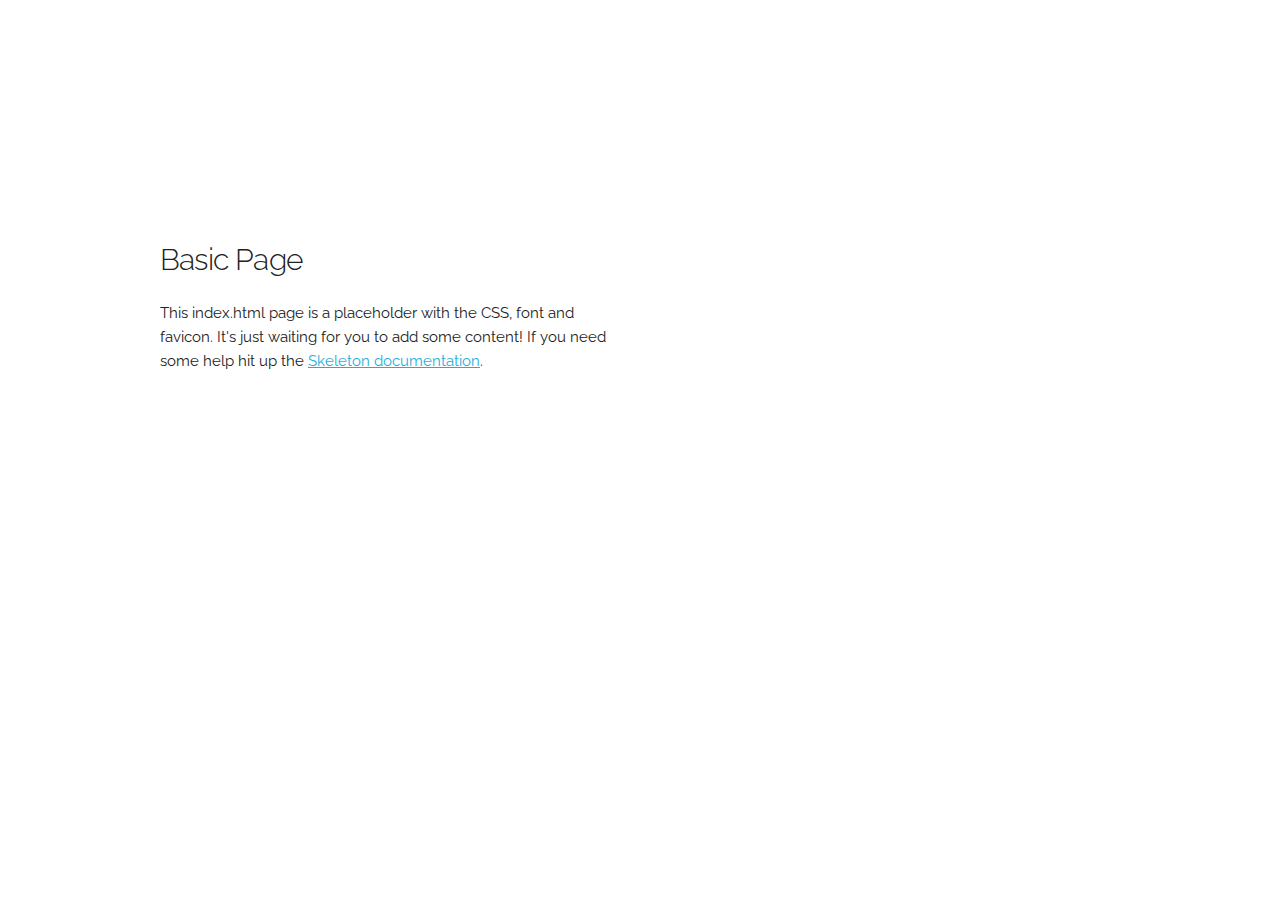
<file: Skeleton/index.html>
<!DOCTYPE html>
<html lang="en">
<head>

  <!-- Basic Page Needs
  –––––––––––––––––––––––––––––––––––––––––––––––––– -->
  <meta charset="utf-8">
  <title>Your page title here :)</title>
  <meta name="description" content="">
  <meta name="author" content="">

  <!-- Mobile Specific Metas
  –––––––––––––––––––––––––––––––––––––––––––––––––– -->
  <meta name="viewport" content="width=device-width, initial-scale=1">

  <!-- FONT
  –––––––––––––––––––––––––––––––––––––––––––––––––– -->
  <link href="//fonts.googleapis.com/css?family=Raleway:400,300,600" rel="stylesheet" type="text/css">

  <!-- CSS
  –––––––––––––––––––––––––––––––––––––––––––––––––– -->
  <link rel="stylesheet" href="css/normalize.css">
  <link rel="stylesheet" href="css/skeleton.css">

  <!-- Favicon
  –––––––––––––––––––––––––––––––––––––––––––––––––– -->
  <link rel="icon" type="image/png" href="images/favicon.png">

</head>
<body>

  <!-- Primary Page Layout
  –––––––––––––––––––––––––––––––––––––––––––––––––– -->
  <div class="container">
    <div class="row">
      <div class="one-half column" style="margin-top: 25%">
        <h4>Basic Page</h4>
        <p>This index.html page is a placeholder with the CSS, font and favicon. It's just waiting for you to add some content! If you need some help hit up the <a href="http://www.getskeleton.com">Skeleton documentation</a>.</p>
      </div>
    </div>
  </div>

<!-- End Document
  –––––––––––––––––––––––––––––––––––––––––––––––––– -->
</body>
</html>
</file>
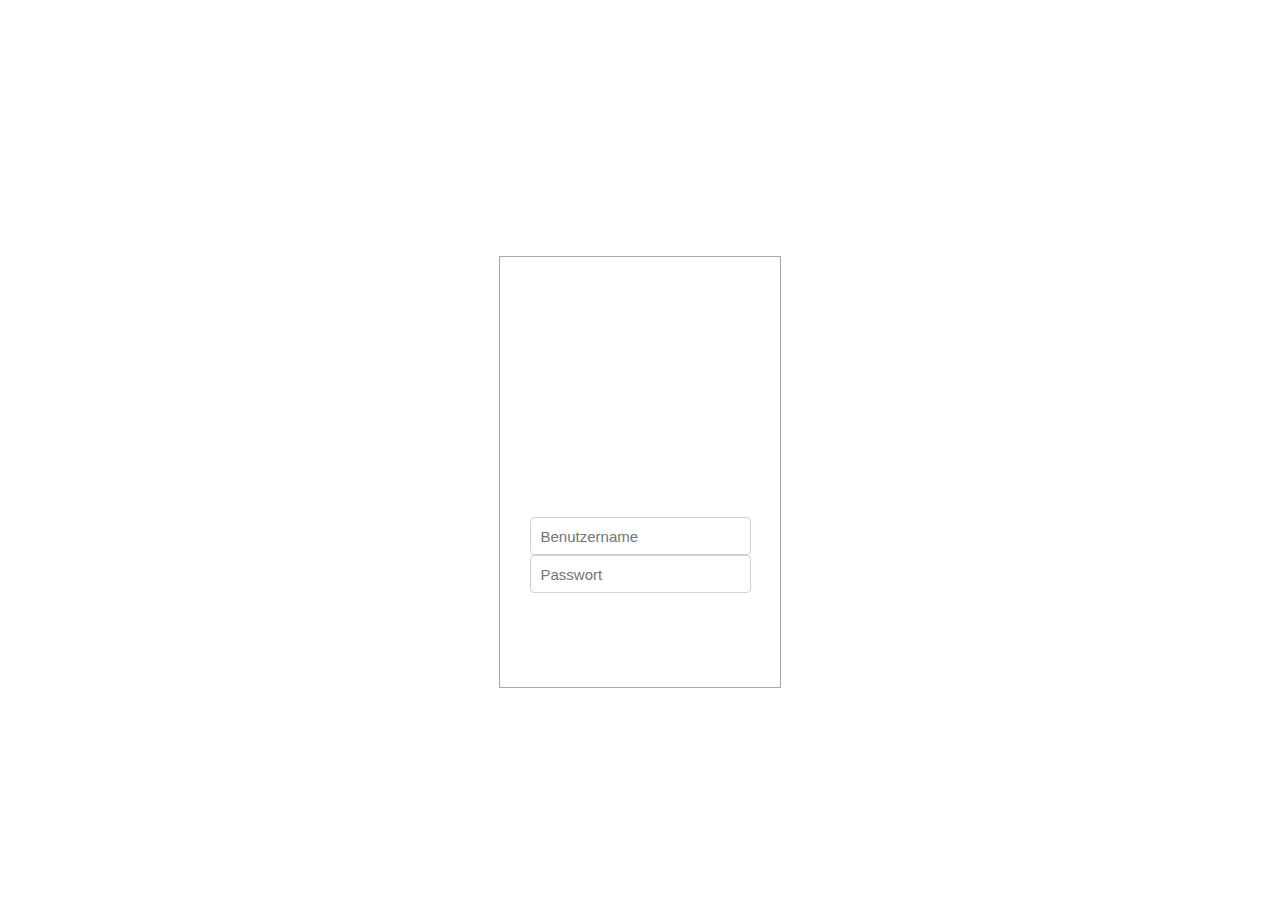
<file: login.html>
<!DOCTYPE html>
  <html>
    <head>
      <title> CHAT </title>
      <link href="style.css" type="text/css" rel="stylesheet">
      <link href="Skeleton/css/skeleton.css" type="text/css" rel="stylesheet">
      <link href="Skeleton/css/normalize.css" type="text/css" rel="stylesheet">
      <link href="https://use.fontawesome.com/releases/v5.0.8/css/all.css" rel="stylesheet">
      <link href="https://fonts.googleapis.com/css?family=Muli" rel="stylesheet">
      <meta charset="utf-8">
    </head>
    <body>
      <div class="loginfield">
        <div class="logins">
          <input type="text" placeholder="Benutzername">
          <input type="password" placeholder="Passwort">
        </div>
      </div>
    </body>
</file>
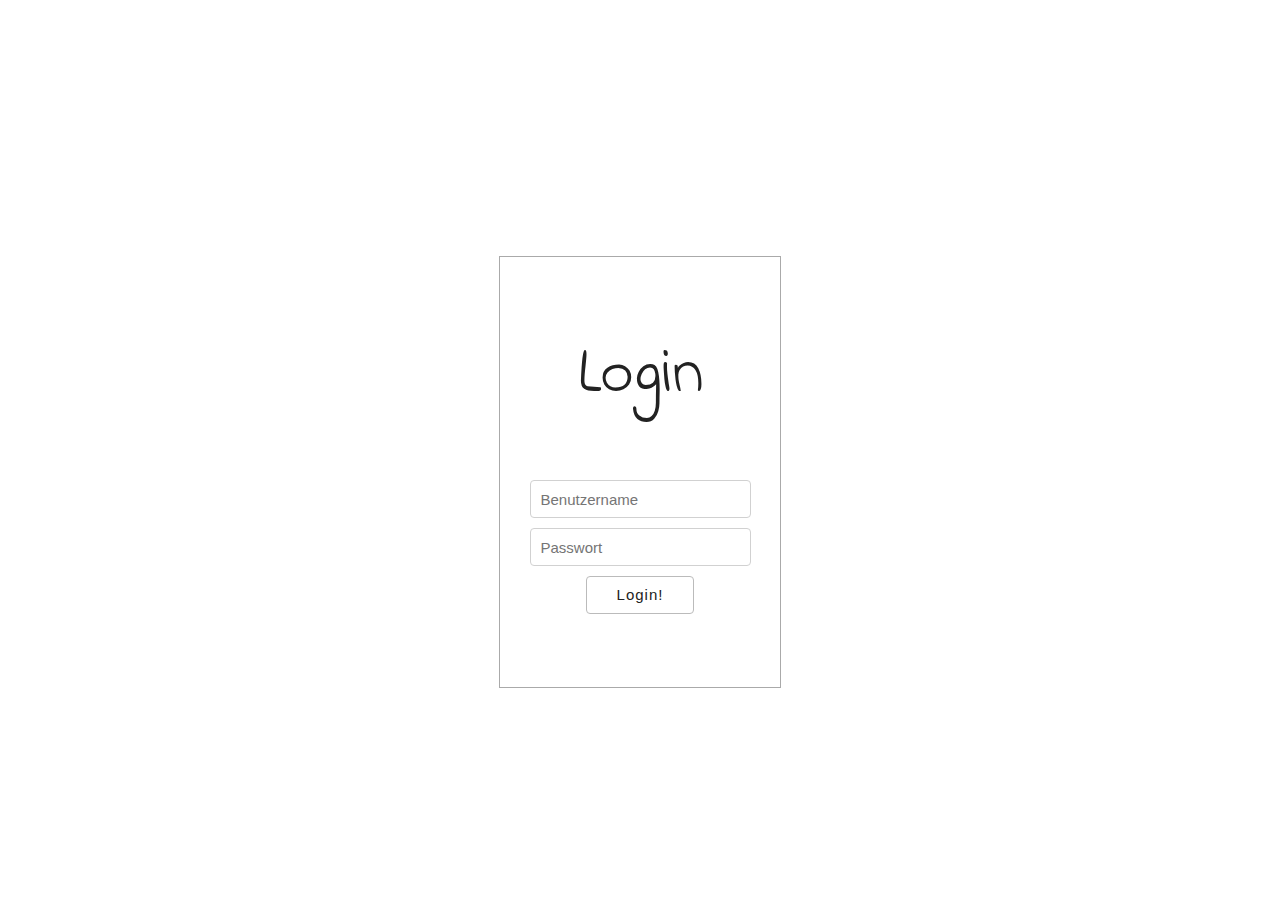
<file: umbenennen.html>
<!DOCTYPE html>
  <html>
    <head>
      <title> Login </title>
      <link href="style.css" type="text/css" rel="stylesheet">
      <link href="Skeleton/css/skeleton.css" type="text/css" rel="stylesheet">
      <link href="Skeleton/css/normalize.css" type="text/css" rel="stylesheet">
      <link href="https://use.fontawesome.com/releases/v5.0.8/css/all.css" rel="stylesheet">
      <link href="https://fonts.googleapis.com/css?family=Muli" rel="stylesheet">
      <link href="https://fonts.googleapis.com/css?family=Indie+Flower" rel="stylesheet">
      <meta charset="utf-8">
    </head>
    <body>
      <div class="loginfield">
        <div class="logins">
          <h1 class="yk"> Login </h1>
          <input class="namee" type="text" placeholder="Benutzername">
          <input class="passwort" type="password" placeholder="Passwort">
          <button class="loginbutton">Login!</button>
        </div>
      </div>
    </body>
</file>
<file: Skeleton/css/skeleton.css>
/*
* Skeleton V2.0.4
* Copyright 2014, Dave Gamache
* www.getskeleton.com
* Free to use under the MIT license.
* http://www.opensource.org/licenses/mit-license.php
* 12/29/2014
*/


/* Table of contents
––––––––––––––––––––––––––––––––––––––––––––––––––
- Grid
- Base Styles
- Typography
- Links
- Buttons
- Forms
- Lists
- Code
- Tables
- Spacing
- Utilities
- Clearing
- Media Queries
*/


/* Grid
–––––––––––––––––––––––––––––––––––––––––––––––––– */
.container {
  position: relative;
  width: 100%;
  max-width: 960px;
  margin: 0 auto;
  padding: 0 20px;
  box-sizing: border-box; }
.column,
.columns {
  width: 100%;
  float: left;
  box-sizing: border-box; }

/* For devices larger than 400px */
@media (min-width: 400px) {
  .container {
    width: 85%;
    padding: 0; }
}

/* For devices larger than 550px */
@media (min-width: 550px) {
  .container {
    width: 80%; }
  .column,
  .columns {
    margin-left: 4%; }
  .column:first-child,
  .columns:first-child {
    margin-left: 0; }

  .one.column,
  .one.columns                    { width: 4.66666666667%; }
  .two.columns                    { width: 13.3333333333%; }
  .three.columns                  { width: 22%;            }
  .four.columns                   { width: 30.6666666667%; }
  .five.columns                   { width: 39.3333333333%; }
  .six.columns                    { width: 48%;            }
  .seven.columns                  { width: 56.6666666667%; }
  .eight.columns                  { width: 65.3333333333%; }
  .nine.columns                   { width: 74.0%;          }
  .ten.columns                    { width: 82.6666666667%; }
  .eleven.columns                 { width: 91.3333333333%; }
  .twelve.columns                 { width: 100%; margin-left: 0; }

  .one-third.column               { width: 30.6666666667%; }
  .two-thirds.column              { width: 65.3333333333%; }

  .one-half.column                { width: 48%; }

  /* Offsets */
  .offset-by-one.column,
  .offset-by-one.columns          { margin-left: 8.66666666667%; }
  .offset-by-two.column,
  .offset-by-two.columns          { margin-left: 17.3333333333%; }
  .offset-by-three.column,
  .offset-by-three.columns        { margin-left: 26%;            }
  .offset-by-four.column,
  .offset-by-four.columns         { margin-left: 34.6666666667%; }
  .offset-by-five.column,
  .offset-by-five.columns         { margin-left: 43.3333333333%; }
  .offset-by-six.column,
  .offset-by-six.columns          { margin-left: 52%;            }
  .offset-by-seven.column,
  .offset-by-seven.columns        { margin-left: 60.6666666667%; }
  .offset-by-eight.column,
  .offset-by-eight.columns        { margin-left: 69.3333333333%; }
  .offset-by-nine.column,
  .offset-by-nine.columns         { margin-left: 78.0%;          }
  .offset-by-ten.column,
  .offset-by-ten.columns          { margin-left: 86.6666666667%; }
  .offset-by-eleven.column,
  .offset-by-eleven.columns       { margin-left: 95.3333333333%; }

  .offset-by-one-third.column,
  .offset-by-one-third.columns    { margin-left: 34.6666666667%; }
  .offset-by-two-thirds.column,
  .offset-by-two-thirds.columns   { margin-left: 69.3333333333%; }

  .offset-by-one-half.column,
  .offset-by-one-half.columns     { margin-left: 52%; }

}


/* Base Styles
–––––––––––––––––––––––––––––––––––––––––––––––––– */
/* NOTE
html is set to 62.5% so that all the REM measurements throughout Skeleton
are based on 10px sizing. So basically 1.5rem = 15px :) */
html {
  font-size: 62.5%; }
body {
  font-size: 1.5em; /* currently ems cause chrome bug misinterpreting rems on body element */
  line-height: 1.6;
  font-weight: 400;
  font-family: "Raleway", "HelveticaNeue", "Helvetica Neue", Helvetica, Arial, sans-serif;
  color: #222; }


/* Typography
–––––––––––––––––––––––––––––––––––––––––––––––––– */
h1, h2, h3, h4, h5, h6 {
  margin-top: 0;
  margin-bottom: 2rem;
  font-weight: 300; }
h1 { font-size: 4.0rem; line-height: 1.2;  letter-spacing: -.1rem;}
h2 { font-size: 3.6rem; line-height: 1.25; letter-spacing: -.1rem; }
h3 { font-size: 3.0rem; line-height: 1.3;  letter-spacing: -.1rem; }
h4 { font-size: 2.4rem; line-height: 1.35; letter-spacing: -.08rem; }
h5 { font-size: 1.8rem; line-height: 1.5;  letter-spacing: -.05rem; }
h6 { font-size: 1.5rem; line-height: 1.6;  letter-spacing: 0; }

/* Larger than phablet */
@media (min-width: 550px) {
  h1 { font-size: 5.0rem; }
  h2 { font-size: 4.2rem; }
  h3 { font-size: 3.6rem; }
  h4 { font-size: 3.0rem; }
  h5 { font-size: 2.4rem; }
  h6 { font-size: 1.5rem; }
}

p {
  margin-top: 0; }


/* Links
–––––––––––––––––––––––––––––––––––––––––––––––––– */
a {
  color: #1EAEDB; }
a:hover {
  color: #0FA0CE; }


/* Buttons
–––––––––––––––––––––––––––––––––––––––––––––––––– */
.button,
button,
input[type="submit"],
input[type="reset"],
input[type="button"] {
  display: inline-block;
  height: 38px;
  padding: 0 30px;
  color: #555;
  text-align: center;
  font-size: 11px;
  font-weight: 600;
  line-height: 38px;
  letter-spacing: .1rem;
  text-transform: uppercase;
  text-decoration: none;
  white-space: nowrap;
  background-color: transparent;
  border-radius: 4px;
  border: 1px solid #bbb;
  cursor: pointer;
  box-sizing: border-box; }
.button:hover,
button:hover,
input[type="submit"]:hover,
input[type="reset"]:hover,
input[type="button"]:hover,
.button:focus,
button:focus,
input[type="submit"]:focus,
input[type="reset"]:focus,
input[type="button"]:focus {
  color: #333;
  border-color: #888;
  outline: 0; }
.button.button-primary,
button.button-primary,
input[type="submit"].button-primary,
input[type="reset"].button-primary,
input[type="button"].button-primary {
  color: #FFF;
  background-color: #33C3F0;
  border-color: #33C3F0; }
.button.button-primary:hover,
button.button-primary:hover,
input[type="submit"].button-primary:hover,
input[type="reset"].button-primary:hover,
input[type="button"].button-primary:hover,
.button.button-primary:focus,
button.button-primary:focus,
input[type="submit"].button-primary:focus,
input[type="reset"].button-primary:focus,
input[type="button"].button-primary:focus {
  color: #FFF;
  background-color: #1EAEDB;
  border-color: #1EAEDB; }


/* Forms
–––––––––––––––––––––––––––––––––––––––––––––––––– */
input[type="email"],
input[type="number"],
input[type="search"],
input[type="text"],
input[type="tel"],
input[type="url"],
input[type="password"],
textarea,
select {
  height: 38px;
  padding: 6px 10px; /* The 6px vertically centers text on FF, ignored by Webkit */
  background-color: #fff;
  border: 1px solid #D1D1D1;
  border-radius: 4px;
  box-shadow: none;
  box-sizing: border-box; }
/* Removes awkward default styles on some inputs for iOS */
input[type="email"],
input[type="number"],
input[type="search"],
input[type="text"],
input[type="tel"],
input[type="url"],
input[type="password"],
textarea {
  -webkit-appearance: none;
     -moz-appearance: none;
          appearance: none; }
textarea {
  min-height: 65px;
  padding-top: 6px;
  padding-bottom: 6px; }
input[type="email"]:focus,
input[type="number"]:focus,
input[type="search"]:focus,
input[type="text"]:focus,
input[type="tel"]:focus,
input[type="url"]:focus,
input[type="password"]:focus,
textarea:focus,
select:focus {
  border: 1px solid #33C3F0;
  outline: 0; }
label,
legend {
  display: block;
  margin-bottom: .5rem;
  font-weight: 600; }
fieldset {
  padding: 0;
  border-width: 0; }
input[type="checkbox"],
input[type="radio"] {
  display: inline; }
label > .label-body {
  display: inline-block;
  margin-left: .5rem;
  font-weight: normal; }


/* Lists
–––––––––––––––––––––––––––––––––––––––––––––––––– */
ul {
  list-style: circle inside; }
ol {
  list-style: decimal inside; }
ol, ul {
  padding-left: 0;
  margin-top: 0; }
ul ul,
ul ol,
ol ol,
ol ul {
  margin: 1.5rem 0 1.5rem 3rem;
  font-size: 90%; }
li {
  margin-bottom: 1rem; }


/* Code
–––––––––––––––––––––––––––––––––––––––––––––––––– */
code {
  padding: .2rem .5rem;
  margin: 0 .2rem;
  font-size: 90%;
  white-space: nowrap;
  background: #F1F1F1;
  border: 1px solid #E1E1E1;
  border-radius: 4px; }
pre > code {
  display: block;
  padding: 1rem 1.5rem;
  white-space: pre; }


/* Tables
–––––––––––––––––––––––––––––––––––––––––––––––––– */
th,
td {
  padding: 12px 15px;
  text-align: left;
  border-bottom: 1px solid #E1E1E1; }
th:first-child,
td:first-child {
  padding-left: 0; }
th:last-child,
td:last-child {
  padding-right: 0; }


/* Spacing
–––––––––––––––––––––––––––––––––––––––––––––––––– */
button,
.button {
  margin-bottom: 1rem; }
input,
textarea,
select,
fieldset {
  margin-bottom: 1.5rem; }
pre,
blockquote,
dl,
figure,
table,
p,
ul,
ol,
form {
  margin-bottom: 2.5rem; }


/* Utilities
–––––––––––––––––––––––––––––––––––––––––––––––––– */
.u-full-width {
  width: 100%;
  box-sizing: border-box; }
.u-max-full-width {
  max-width: 100%;
  box-sizing: border-box; }
.u-pull-right {
  float: right; }
.u-pull-left {
  float: left; }


/* Misc
–––––––––––––––––––––––––––––––––––––––––––––––––– */
hr {
  margin-top: 3rem;
  margin-bottom: 3.5rem;
  border-width: 0;
  border-top: 1px solid #E1E1E1; }


/* Clearing
–––––––––––––––––––––––––––––––––––––––––––––––––– */

/* Self Clearing Goodness */
.container:after,
.row:after,
.u-cf {
  content: "";
  display: table;
  clear: both; }


/* Media Queries
–––––––––––––––––––––––––––––––––––––––––––––––––– */
/*
Note: The best way to structure the use of media queries is to create the queries
near the relevant code. For example, if you wanted to change the styles for buttons
on small devices, paste the mobile query code up in the buttons section and style it
there.
*/


/* Larger than mobile */
@media (min-width: 400px) {}

/* Larger than phablet (also point when grid becomes active) */
@media (min-width: 550px) {}

/* Larger than tablet */
@media (min-width: 750px) {}

/* Larger than desktop */
@media (min-width: 1000px) {}

/* Larger than Desktop HD */
@media (min-width: 1200px) {}
</file>
<file: style.css>
body{
  font-family: 'Muli', sans-serif;
  font-size: 45px;
}

h1{
  font-size: 200px;
  text-align: center;
}

.delete:hover{
  color: rgb(240,0,0);
  cursor: pointer;
}
.chatfield{
  width: 70%;
  height: 600px;
  overflow: auto;
  margin: auto;
  margin-top: 10px;
  margin-bottom: 10px;
  border: black solid 1px;
  border-radius: 10px;
  color: rgb(170,170,170);
}

.message{
  font-size: 20px;
  margin-left: 85px;
  border-radius: 20px;
  padding-top: 16px;
  padding-bottom: 8px;
  padding-left: 8px;
  padding-right: 8px;
  width: 470px;
  background-color: rgb(0,200,0);
  margin-top: 40px;
  margin-bottom: 15px;
  color: white;
  text-align: left;
  z-index: 200;
}

.name{
  font-size: 12px;
  margin-left: 14px;
  border-radius: 60px;
  padding-top: 8px;
  padding-bottom: 6px;
  margin-top: -60px;
  color: black;
  float: left;
  text-align: left;
  z-index: 1
}

.arrow{
  background: url("https://www.allmystery.de/i/t6a87cc_dreieck.gif");
  background-size: cover;
  width: 10px;
  height: 12px;
  margin-top: -60px;
  margin-left: 77px;
  z-index: 1;

}

.Absenden{
  overflow: auto;
  height: 25px;
  margin-left: 540px;
  height: 70px;
  float: left;
  margin-top: -60px;
  transition: background-color 0.5s linear;
}

.Absenden:hover{
  background-color: rgb(4,156,240);
  color: white;
}

.namenn{
  margin-left: 15px;
  margin-top: 30px;
  float: left;
}
.messagenachricht{
  margin-left: 185px;
  float: left;
  width: 190px;

}

.loginfield{
  display: flex;
  justify-content: center;
  align-items: center;
  width: 100%;
  height: 100vh;
}

.logins{
  width: 280px;
  height: 10px;
  padding-bottom: 160px;
  margin:auto;
  margin-top: 20%;
  border: rgb(170,170,170) solid 0.4px;
  text-align: center;
  padding-top: 260px;
}

.namee{
  margin-bottom: 10px;
}

.passwort{
  margin-bottom: 10px;
}

.yk{
  margin: auto;
  margin-top: -180px;
  margin-bottom: 65px;
  font-weight: lighter;
  font-size: 65px;
  font-family: 'Indie Flower', cursive;
}

.loginbutton:hover{
  background-color: #1ABC9C;
  color: white;
  transition: background-color 1s;
}
</file>
